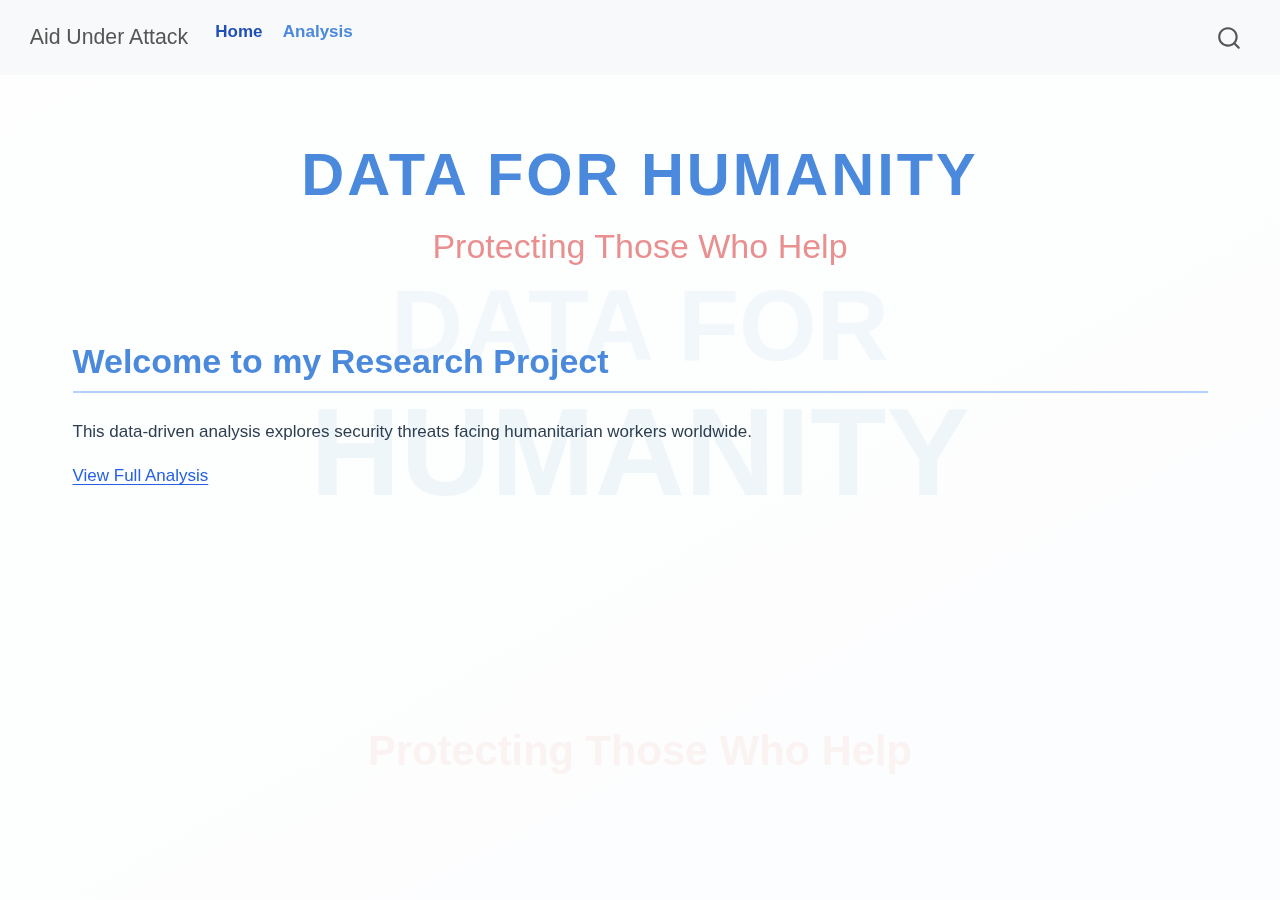
<file: docs/index.html>
<!DOCTYPE html>
<html xmlns="http://www.w3.org/1999/xhtml" lang="en" xml:lang="en"><head>

<meta charset="utf-8">
<meta name="generator" content="quarto-1.5.55">

<meta name="viewport" content="width=device-width, initial-scale=1.0, user-scalable=yes">


<title>DATA FOR HUMANITY – Aid Under Attack</title>
<style>
code{white-space: pre-wrap;}
span.smallcaps{font-variant: small-caps;}
div.columns{display: flex; gap: min(4vw, 1.5em);}
div.column{flex: auto; overflow-x: auto;}
div.hanging-indent{margin-left: 1.5em; text-indent: -1.5em;}
ul.task-list{list-style: none;}
ul.task-list li input[type="checkbox"] {
  width: 0.8em;
  margin: 0 0.8em 0.2em -1em; /* quarto-specific, see https://github.com/quarto-dev/quarto-cli/issues/4556 */ 
  vertical-align: middle;
}
</style>


<script src="site_libs/quarto-nav/quarto-nav.js"></script>
<script src="site_libs/quarto-nav/headroom.min.js"></script>
<script src="site_libs/clipboard/clipboard.min.js"></script>
<script src="site_libs/quarto-search/autocomplete.umd.js"></script>
<script src="site_libs/quarto-search/fuse.min.js"></script>
<script src="site_libs/quarto-search/quarto-search.js"></script>
<meta name="quarto:offset" content="./">
<script src="site_libs/quarto-html/quarto.js"></script>
<script src="site_libs/quarto-html/popper.min.js"></script>
<script src="site_libs/quarto-html/tippy.umd.min.js"></script>
<script src="site_libs/quarto-html/anchor.min.js"></script>
<link href="site_libs/quarto-html/tippy.css" rel="stylesheet">
<link href="site_libs/quarto-html/quarto-syntax-highlighting.css" rel="stylesheet" id="quarto-text-highlighting-styles">
<script src="site_libs/bootstrap/bootstrap.min.js"></script>
<link href="site_libs/bootstrap/bootstrap-icons.css" rel="stylesheet">
<link href="site_libs/bootstrap/bootstrap.min.css" rel="stylesheet" id="quarto-bootstrap" data-mode="light">
<script id="quarto-search-options" type="application/json">{
  "location": "navbar",
  "copy-button": false,
  "collapse-after": 3,
  "panel-placement": "end",
  "type": "overlay",
  "limit": 50,
  "keyboard-shortcut": [
    "f",
    "/",
    "s"
  ],
  "show-item-context": false,
  "language": {
    "search-no-results-text": "No results",
    "search-matching-documents-text": "matching documents",
    "search-copy-link-title": "Copy link to search",
    "search-hide-matches-text": "Hide additional matches",
    "search-more-match-text": "more match in this document",
    "search-more-matches-text": "more matches in this document",
    "search-clear-button-title": "Clear",
    "search-text-placeholder": "",
    "search-detached-cancel-button-title": "Cancel",
    "search-submit-button-title": "Submit",
    "search-label": "Search"
  }
}</script>


<link rel="stylesheet" href="styles.css">
</head>

<body class="nav-fixed">

<div id="quarto-search-results"></div>
  <header id="quarto-header" class="headroom fixed-top">
    <nav class="navbar navbar-expand-lg " data-bs-theme="dark">
      <div class="navbar-container container-fluid">
      <div class="navbar-brand-container mx-auto">
    <a class="navbar-brand" href="./index.html">
    <span class="navbar-title">Aid Under Attack</span>
    </a>
  </div>
            <div id="quarto-search" class="" title="Search"></div>
          <button class="navbar-toggler" type="button" data-bs-toggle="collapse" data-bs-target="#navbarCollapse" aria-controls="navbarCollapse" role="menu" aria-expanded="false" aria-label="Toggle navigation" onclick="if (window.quartoToggleHeadroom) { window.quartoToggleHeadroom(); }">
  <span class="navbar-toggler-icon"></span>
</button>
          <div class="collapse navbar-collapse" id="navbarCollapse">
            <ul class="navbar-nav navbar-nav-scroll me-auto">
  <li class="nav-item">
    <a class="nav-link active" href="./index.html" aria-current="page"> 
<span class="menu-text">Home</span></a>
  </li>  
  <li class="nav-item">
    <a class="nav-link" href="./project_up.html"> 
<span class="menu-text">Analysis</span></a>
  </li>  
</ul>
          </div> <!-- /navcollapse -->
            <div class="quarto-navbar-tools">
</div>
      </div> <!-- /container-fluid -->
    </nav>
</header>
<!-- content -->
<div id="quarto-content" class="quarto-container page-columns page-rows-contents page-layout-full page-navbar">
<!-- sidebar -->
<!-- margin-sidebar -->
    
<!-- main -->
<main class="content column-page" id="quarto-document-content">

<header id="title-block-header" class="quarto-title-block default">
<div class="quarto-title">
<h1 class="title">DATA FOR HUMANITY</h1>
<p class="subtitle lead">Protecting Those Who Help</p>
</div>



<div class="quarto-title-meta column-page">

    
  
    
  </div>
  


</header>


<section id="welcome-to-my-research-project" class="level2">
<h2 class="anchored" data-anchor-id="welcome-to-my-research-project">Welcome to my Research Project</h2>
<p>This data-driven analysis explores security threats facing humanitarian workers worldwide.</p>
<p><a href="project_up.html">View Full Analysis</a></p>


</section>

</main> <!-- /main -->
<script id="quarto-html-after-body" type="application/javascript">
window.document.addEventListener("DOMContentLoaded", function (event) {
  const toggleBodyColorMode = (bsSheetEl) => {
    const mode = bsSheetEl.getAttribute("data-mode");
    const bodyEl = window.document.querySelector("body");
    if (mode === "dark") {
      bodyEl.classList.add("quarto-dark");
      bodyEl.classList.remove("quarto-light");
    } else {
      bodyEl.classList.add("quarto-light");
      bodyEl.classList.remove("quarto-dark");
    }
  }
  const toggleBodyColorPrimary = () => {
    const bsSheetEl = window.document.querySelector("link#quarto-bootstrap");
    if (bsSheetEl) {
      toggleBodyColorMode(bsSheetEl);
    }
  }
  toggleBodyColorPrimary();  
  const icon = "";
  const anchorJS = new window.AnchorJS();
  anchorJS.options = {
    placement: 'right',
    icon: icon
  };
  anchorJS.add('.anchored');
  const isCodeAnnotation = (el) => {
    for (const clz of el.classList) {
      if (clz.startsWith('code-annotation-')) {                     
        return true;
      }
    }
    return false;
  }
  const onCopySuccess = function(e) {
    // button target
    const button = e.trigger;
    // don't keep focus
    button.blur();
    // flash "checked"
    button.classList.add('code-copy-button-checked');
    var currentTitle = button.getAttribute("title");
    button.setAttribute("title", "Copied!");
    let tooltip;
    if (window.bootstrap) {
      button.setAttribute("data-bs-toggle", "tooltip");
      button.setAttribute("data-bs-placement", "left");
      button.setAttribute("data-bs-title", "Copied!");
      tooltip = new bootstrap.Tooltip(button, 
        { trigger: "manual", 
          customClass: "code-copy-button-tooltip",
          offset: [0, -8]});
      tooltip.show();    
    }
    setTimeout(function() {
      if (tooltip) {
        tooltip.hide();
        button.removeAttribute("data-bs-title");
        button.removeAttribute("data-bs-toggle");
        button.removeAttribute("data-bs-placement");
      }
      button.setAttribute("title", currentTitle);
      button.classList.remove('code-copy-button-checked');
    }, 1000);
    // clear code selection
    e.clearSelection();
  }
  const getTextToCopy = function(trigger) {
      const codeEl = trigger.previousElementSibling.cloneNode(true);
      for (const childEl of codeEl.children) {
        if (isCodeAnnotation(childEl)) {
          childEl.remove();
        }
      }
      return codeEl.innerText;
  }
  const clipboard = new window.ClipboardJS('.code-copy-button:not([data-in-quarto-modal])', {
    text: getTextToCopy
  });
  clipboard.on('success', onCopySuccess);
  if (window.document.getElementById('quarto-embedded-source-code-modal')) {
    // For code content inside modals, clipBoardJS needs to be initialized with a container option
    // TODO: Check when it could be a function (https://github.com/zenorocha/clipboard.js/issues/860)
    const clipboardModal = new window.ClipboardJS('.code-copy-button[data-in-quarto-modal]', {
      text: getTextToCopy,
      container: window.document.getElementById('quarto-embedded-source-code-modal')
    });
    clipboardModal.on('success', onCopySuccess);
  }
    var localhostRegex = new RegExp(/^(?:http|https):\/\/localhost\:?[0-9]*\//);
    var mailtoRegex = new RegExp(/^mailto:/);
      var filterRegex = new RegExp('/' + window.location.host + '/');
    var isInternal = (href) => {
        return filterRegex.test(href) || localhostRegex.test(href) || mailtoRegex.test(href);
    }
    // Inspect non-navigation links and adorn them if external
 	var links = window.document.querySelectorAll('a[href]:not(.nav-link):not(.navbar-brand):not(.toc-action):not(.sidebar-link):not(.sidebar-item-toggle):not(.pagination-link):not(.no-external):not([aria-hidden]):not(.dropdown-item):not(.quarto-navigation-tool):not(.about-link)');
    for (var i=0; i<links.length; i++) {
      const link = links[i];
      if (!isInternal(link.href)) {
        // undo the damage that might have been done by quarto-nav.js in the case of
        // links that we want to consider external
        if (link.dataset.originalHref !== undefined) {
          link.href = link.dataset.originalHref;
        }
      }
    }
  function tippyHover(el, contentFn, onTriggerFn, onUntriggerFn) {
    const config = {
      allowHTML: true,
      maxWidth: 500,
      delay: 100,
      arrow: false,
      appendTo: function(el) {
          return el.parentElement;
      },
      interactive: true,
      interactiveBorder: 10,
      theme: 'quarto',
      placement: 'bottom-start',
    };
    if (contentFn) {
      config.content = contentFn;
    }
    if (onTriggerFn) {
      config.onTrigger = onTriggerFn;
    }
    if (onUntriggerFn) {
      config.onUntrigger = onUntriggerFn;
    }
    window.tippy(el, config); 
  }
  const noterefs = window.document.querySelectorAll('a[role="doc-noteref"]');
  for (var i=0; i<noterefs.length; i++) {
    const ref = noterefs[i];
    tippyHover(ref, function() {
      // use id or data attribute instead here
      let href = ref.getAttribute('data-footnote-href') || ref.getAttribute('href');
      try { href = new URL(href).hash; } catch {}
      const id = href.replace(/^#\/?/, "");
      const note = window.document.getElementById(id);
      if (note) {
        return note.innerHTML;
      } else {
        return "";
      }
    });
  }
  const xrefs = window.document.querySelectorAll('a.quarto-xref');
  const processXRef = (id, note) => {
    // Strip column container classes
    const stripColumnClz = (el) => {
      el.classList.remove("page-full", "page-columns");
      if (el.children) {
        for (const child of el.children) {
          stripColumnClz(child);
        }
      }
    }
    stripColumnClz(note)
    if (id === null || id.startsWith('sec-')) {
      // Special case sections, only their first couple elements
      const container = document.createElement("div");
      if (note.children && note.children.length > 2) {
        container.appendChild(note.children[0].cloneNode(true));
        for (let i = 1; i < note.children.length; i++) {
          const child = note.children[i];
          if (child.tagName === "P" && child.innerText === "") {
            continue;
          } else {
            container.appendChild(child.cloneNode(true));
            break;
          }
        }
        if (window.Quarto?.typesetMath) {
          window.Quarto.typesetMath(container);
        }
        return container.innerHTML
      } else {
        if (window.Quarto?.typesetMath) {
          window.Quarto.typesetMath(note);
        }
        return note.innerHTML;
      }
    } else {
      // Remove any anchor links if they are present
      const anchorLink = note.querySelector('a.anchorjs-link');
      if (anchorLink) {
        anchorLink.remove();
      }
      if (window.Quarto?.typesetMath) {
        window.Quarto.typesetMath(note);
      }
      // TODO in 1.5, we should make sure this works without a callout special case
      if (note.classList.contains("callout")) {
        return note.outerHTML;
      } else {
        return note.innerHTML;
      }
    }
  }
  for (var i=0; i<xrefs.length; i++) {
    const xref = xrefs[i];
    tippyHover(xref, undefined, function(instance) {
      instance.disable();
      let url = xref.getAttribute('href');
      let hash = undefined; 
      if (url.startsWith('#')) {
        hash = url;
      } else {
        try { hash = new URL(url).hash; } catch {}
      }
      if (hash) {
        const id = hash.replace(/^#\/?/, "");
        const note = window.document.getElementById(id);
        if (note !== null) {
          try {
            const html = processXRef(id, note.cloneNode(true));
            instance.setContent(html);
          } finally {
            instance.enable();
            instance.show();
          }
        } else {
          // See if we can fetch this
          fetch(url.split('#')[0])
          .then(res => res.text())
          .then(html => {
            const parser = new DOMParser();
            const htmlDoc = parser.parseFromString(html, "text/html");
            const note = htmlDoc.getElementById(id);
            if (note !== null) {
              const html = processXRef(id, note);
              instance.setContent(html);
            } 
          }).finally(() => {
            instance.enable();
            instance.show();
          });
        }
      } else {
        // See if we can fetch a full url (with no hash to target)
        // This is a special case and we should probably do some content thinning / targeting
        fetch(url)
        .then(res => res.text())
        .then(html => {
          const parser = new DOMParser();
          const htmlDoc = parser.parseFromString(html, "text/html");
          const note = htmlDoc.querySelector('main.content');
          if (note !== null) {
            // This should only happen for chapter cross references
            // (since there is no id in the URL)
            // remove the first header
            if (note.children.length > 0 && note.children[0].tagName === "HEADER") {
              note.children[0].remove();
            }
            const html = processXRef(null, note);
            instance.setContent(html);
          } 
        }).finally(() => {
          instance.enable();
          instance.show();
        });
      }
    }, function(instance) {
    });
  }
      let selectedAnnoteEl;
      const selectorForAnnotation = ( cell, annotation) => {
        let cellAttr = 'data-code-cell="' + cell + '"';
        let lineAttr = 'data-code-annotation="' +  annotation + '"';
        const selector = 'span[' + cellAttr + '][' + lineAttr + ']';
        return selector;
      }
      const selectCodeLines = (annoteEl) => {
        const doc = window.document;
        const targetCell = annoteEl.getAttribute("data-target-cell");
        const targetAnnotation = annoteEl.getAttribute("data-target-annotation");
        const annoteSpan = window.document.querySelector(selectorForAnnotation(targetCell, targetAnnotation));
        const lines = annoteSpan.getAttribute("data-code-lines").split(",");
        const lineIds = lines.map((line) => {
          return targetCell + "-" + line;
        })
        let top = null;
        let height = null;
        let parent = null;
        if (lineIds.length > 0) {
            //compute the position of the single el (top and bottom and make a div)
            const el = window.document.getElementById(lineIds[0]);
            top = el.offsetTop;
            height = el.offsetHeight;
            parent = el.parentElement.parentElement;
          if (lineIds.length > 1) {
            const lastEl = window.document.getElementById(lineIds[lineIds.length - 1]);
            const bottom = lastEl.offsetTop + lastEl.offsetHeight;
            height = bottom - top;
          }
          if (top !== null && height !== null && parent !== null) {
            // cook up a div (if necessary) and position it 
            let div = window.document.getElementById("code-annotation-line-highlight");
            if (div === null) {
              div = window.document.createElement("div");
              div.setAttribute("id", "code-annotation-line-highlight");
              div.style.position = 'absolute';
              parent.appendChild(div);
            }
            div.style.top = top - 2 + "px";
            div.style.height = height + 4 + "px";
            div.style.left = 0;
            let gutterDiv = window.document.getElementById("code-annotation-line-highlight-gutter");
            if (gutterDiv === null) {
              gutterDiv = window.document.createElement("div");
              gutterDiv.setAttribute("id", "code-annotation-line-highlight-gutter");
              gutterDiv.style.position = 'absolute';
              const codeCell = window.document.getElementById(targetCell);
              const gutter = codeCell.querySelector('.code-annotation-gutter');
              gutter.appendChild(gutterDiv);
            }
            gutterDiv.style.top = top - 2 + "px";
            gutterDiv.style.height = height + 4 + "px";
          }
          selectedAnnoteEl = annoteEl;
        }
      };
      const unselectCodeLines = () => {
        const elementsIds = ["code-annotation-line-highlight", "code-annotation-line-highlight-gutter"];
        elementsIds.forEach((elId) => {
          const div = window.document.getElementById(elId);
          if (div) {
            div.remove();
          }
        });
        selectedAnnoteEl = undefined;
      };
        // Handle positioning of the toggle
    window.addEventListener(
      "resize",
      throttle(() => {
        elRect = undefined;
        if (selectedAnnoteEl) {
          selectCodeLines(selectedAnnoteEl);
        }
      }, 10)
    );
    function throttle(fn, ms) {
    let throttle = false;
    let timer;
      return (...args) => {
        if(!throttle) { // first call gets through
            fn.apply(this, args);
            throttle = true;
        } else { // all the others get throttled
            if(timer) clearTimeout(timer); // cancel #2
            timer = setTimeout(() => {
              fn.apply(this, args);
              timer = throttle = false;
            }, ms);
        }
      };
    }
      // Attach click handler to the DT
      const annoteDls = window.document.querySelectorAll('dt[data-target-cell]');
      for (const annoteDlNode of annoteDls) {
        annoteDlNode.addEventListener('click', (event) => {
          const clickedEl = event.target;
          if (clickedEl !== selectedAnnoteEl) {
            unselectCodeLines();
            const activeEl = window.document.querySelector('dt[data-target-cell].code-annotation-active');
            if (activeEl) {
              activeEl.classList.remove('code-annotation-active');
            }
            selectCodeLines(clickedEl);
            clickedEl.classList.add('code-annotation-active');
          } else {
            // Unselect the line
            unselectCodeLines();
            clickedEl.classList.remove('code-annotation-active');
          }
        });
      }
  const findCites = (el) => {
    const parentEl = el.parentElement;
    if (parentEl) {
      const cites = parentEl.dataset.cites;
      if (cites) {
        return {
          el,
          cites: cites.split(' ')
        };
      } else {
        return findCites(el.parentElement)
      }
    } else {
      return undefined;
    }
  };
  var bibliorefs = window.document.querySelectorAll('a[role="doc-biblioref"]');
  for (var i=0; i<bibliorefs.length; i++) {
    const ref = bibliorefs[i];
    const citeInfo = findCites(ref);
    if (citeInfo) {
      tippyHover(citeInfo.el, function() {
        var popup = window.document.createElement('div');
        citeInfo.cites.forEach(function(cite) {
          var citeDiv = window.document.createElement('div');
          citeDiv.classList.add('hanging-indent');
          citeDiv.classList.add('csl-entry');
          var biblioDiv = window.document.getElementById('ref-' + cite);
          if (biblioDiv) {
            citeDiv.innerHTML = biblioDiv.innerHTML;
          }
          popup.appendChild(citeDiv);
        });
        return popup.innerHTML;
      });
    }
  }
});
</script>
</div> <!-- /content -->




</body></html>
</file>
<file: docs/site_libs/quarto-html/tippy.css>
.tippy-box[data-animation=fade][data-state=hidden]{opacity:0}[data-tippy-root]{max-width:calc(100vw - 10px)}.tippy-box{position:relative;background-color:#333;color:#fff;border-radius:4px;font-size:14px;line-height:1.4;white-space:normal;outline:0;transition-property:transform,visibility,opacity}.tippy-box[data-placement^=top]>.tippy-arrow{bottom:0}.tippy-box[data-placement^=top]>.tippy-arrow:before{bottom:-7px;left:0;border-width:8px 8px 0;border-top-color:initial;transform-origin:center top}.tippy-box[data-placement^=bottom]>.tippy-arrow{top:0}.tippy-box[data-placement^=bottom]>.tippy-arrow:before{top:-7px;left:0;border-width:0 8px 8px;border-bottom-color:initial;transform-origin:center bottom}.tippy-box[data-placement^=left]>.tippy-arrow{right:0}.tippy-box[data-placement^=left]>.tippy-arrow:before{border-width:8px 0 8px 8px;border-left-color:initial;right:-7px;transform-origin:center left}.tippy-box[data-placement^=right]>.tippy-arrow{left:0}.tippy-box[data-placement^=right]>.tippy-arrow:before{left:-7px;border-width:8px 8px 8px 0;border-right-color:initial;transform-origin:center right}.tippy-box[data-inertia][data-state=visible]{transition-timing-function:cubic-bezier(.54,1.5,.38,1.11)}.tippy-arrow{width:16px;height:16px;color:#333}.tippy-arrow:before{content:"";position:absolute;border-color:transparent;border-style:solid}.tippy-content{position:relative;padding:5px 9px;z-index:1}
</file>
<file: docs/site_libs/quarto-html/quarto-syntax-highlighting.css>
/* quarto syntax highlight colors */
:root {
  --quarto-hl-ot-color: #003B4F;
  --quarto-hl-at-color: #657422;
  --quarto-hl-ss-color: #20794D;
  --quarto-hl-an-color: #5E5E5E;
  --quarto-hl-fu-color: #4758AB;
  --quarto-hl-st-color: #20794D;
  --quarto-hl-cf-color: #003B4F;
  --quarto-hl-op-color: #5E5E5E;
  --quarto-hl-er-color: #AD0000;
  --quarto-hl-bn-color: #AD0000;
  --quarto-hl-al-color: #AD0000;
  --quarto-hl-va-color: #111111;
  --quarto-hl-bu-color: inherit;
  --quarto-hl-ex-color: inherit;
  --quarto-hl-pp-color: #AD0000;
  --quarto-hl-in-color: #5E5E5E;
  --quarto-hl-vs-color: #20794D;
  --quarto-hl-wa-color: #5E5E5E;
  --quarto-hl-do-color: #5E5E5E;
  --quarto-hl-im-color: #00769E;
  --quarto-hl-ch-color: #20794D;
  --quarto-hl-dt-color: #AD0000;
  --quarto-hl-fl-color: #AD0000;
  --quarto-hl-co-color: #5E5E5E;
  --quarto-hl-cv-color: #5E5E5E;
  --quarto-hl-cn-color: #8f5902;
  --quarto-hl-sc-color: #5E5E5E;
  --quarto-hl-dv-color: #AD0000;
  --quarto-hl-kw-color: #003B4F;
}

/* other quarto variables */
:root {
  --quarto-font-monospace: SFMono-Regular, Menlo, Monaco, Consolas, "Liberation Mono", "Courier New", monospace;
}

pre > code.sourceCode > span {
  color: #003B4F;
}

code span {
  color: #003B4F;
}

code.sourceCode > span {
  color: #003B4F;
}

div.sourceCode,
div.sourceCode pre.sourceCode {
  color: #003B4F;
}

code span.ot {
  color: #003B4F;
  font-style: inherit;
}

code span.at {
  color: #657422;
  font-style: inherit;
}

code span.ss {
  color: #20794D;
  font-style: inherit;
}

code span.an {
  color: #5E5E5E;
  font-style: inherit;
}

code span.fu {
  color: #4758AB;
  font-style: inherit;
}

code span.st {
  color: #20794D;
  font-style: inherit;
}

code span.cf {
  color: #003B4F;
  font-weight: bold;
  font-style: inherit;
}

code span.op {
  color: #5E5E5E;
  font-style: inherit;
}

code span.er {
  color: #AD0000;
  font-style: inherit;
}

code span.bn {
  color: #AD0000;
  font-style: inherit;
}

code span.al {
  color: #AD0000;
  font-style: inherit;
}

code span.va {
  color: #111111;
  font-style: inherit;
}

code span.bu {
  font-style: inherit;
}

code span.ex {
  font-style: inherit;
}

code span.pp {
  color: #AD0000;
  font-style: inherit;
}

code span.in {
  color: #5E5E5E;
  font-style: inherit;
}

code span.vs {
  color: #20794D;
  font-style: inherit;
}

code span.wa {
  color: #5E5E5E;
  font-style: italic;
}

code span.do {
  color: #5E5E5E;
  font-style: italic;
}

code span.im {
  color: #00769E;
  font-style: inherit;
}

code span.ch {
  color: #20794D;
  font-style: inherit;
}

code span.dt {
  color: #AD0000;
  font-style: inherit;
}

code span.fl {
  color: #AD0000;
  font-style: inherit;
}

code span.co {
  color: #5E5E5E;
  font-style: inherit;
}

code span.cv {
  color: #5E5E5E;
  font-style: italic;
}

code span.cn {
  color: #8f5902;
  font-style: inherit;
}

code span.sc {
  color: #5E5E5E;
  font-style: inherit;
}

code span.dv {
  color: #AD0000;
  font-style: inherit;
}

code span.kw {
  color: #003B4F;
  font-weight: bold;
  font-style: inherit;
}

.prevent-inlining {
  content: "</";
}

/*# sourceMappingURL=debc5d5d77c3f9108843748ff7464032.css.map */
</file>
<file: docs/styles.css>
/*-- scss:defaults --*/
:root {
    --primary-color: #4a89dc;
    --secondary-color: #e57373; 
    --light-blue: #b3d1ff; 
    --neutral-color: #f5f7fa;
    --text-color: #2c3e50; 
    --accent-color: #f9a825; 
    --heading-font: 'Montserrat', sans-serif;
    --body-font: 'Open Sans', sans-serif;
}

/*-- scss:rules --*/
/* Global Styling */
body {
    font-family: var(--body-font);
    color: var(--text-color);
    line-height: 1.6;
    background-image: url('humanitarian-background.svg');
    background-size: cover;
    background-attachment: fixed;
    background-position: center;
    margin: 0;
    padding: 0;
}

/* Background Overlay for Readability */
body::before {
    content: "";
    position: fixed;
    top: 0;
    left: 0;
    width: 100%;
    height: 100%;
    background-color: rgba(255, 255, 255, 0.85);
    z-index: -1;
}

/* Title Styling */
.quarto-title-block .quarto-title {
    margin-top: 2rem;
    margin-bottom: 3rem;
}

h1.title {
    font-family: var(--heading-font);
    font-weight: 800;
    font-size: 3.5rem;
    color: var(--primary-color);
    text-align: center;
    text-transform: uppercase;
    letter-spacing: 0.05em;
    margin-bottom: 0.5rem;
}

.subtitle {
    font-family: var(--heading-font);
    font-size: 2rem;
    color: var(--secondary-color);
    text-align: center;
    font-weight: 400;
    margin-top: 0;
    opacity: 0.8;
}

/* Headings */
h2 {
    font-family: var(--heading-font);
    color: var(--primary-color);
    font-weight: 700;
    font-size: 2rem;
    margin-top: 3rem;
    margin-bottom: 1.5rem;
    padding-bottom: 0.5rem;
    border-bottom: 2px solid var(--light-blue);
}

h3 {
    font-family: var(--heading-font);
    color: var(--secondary-color);
    font-weight: 600;
    font-size: 1.5rem;
    margin-top: 2rem;
    margin-bottom: 1rem;
}

/* Blockquotes */
blockquote {
    border-left: 4px solid var(--primary-color);
    background-color: rgba(179, 209, 255, 0.2);
    padding: 1rem 1.5rem;
    margin: 2rem 0;
    border-radius: 0 4px 4px 0;
    font-style: italic;
}

blockquote p {
    margin: 0.5rem 0;
    font-size: 1.1rem;
}

/* Data Visualization and Figures */
.cell-output-display {
    margin: 2rem auto;
    background-color: white;
    border-radius: 8px;
    box-shadow: 0 4px 12px rgba(0, 0, 0, 0.1);
    padding: 1rem;
    overflow: hidden;
}

.quarto-figure {
    text-align: center;
}

.quarto-figure-caption {
    font-size: 0.9rem;
    font-style: italic;
    color: #666;
    margin-top: 0.75rem;
}

/* Lists */
ol, ul {
    padding-left: 1.5rem;
}

li {
    margin-bottom: 0.75rem;
}

/* Emphasis */
strong {
    color: var(--primary-color);
    font-weight: 700;
}

/* Tables */
table {
    width: 100%;
    border-collapse: collapse;
    margin: 2rem 0;
    background-color: white;
    box-shadow: 0 2px 8px rgba(0, 0, 0, 0.1);
}

th {
    background-color: var(--primary-color);
    color: white;
    font-weight: 600;
    text-align: left;
    padding: 0.75rem 1rem;
}

td {
    padding: 0.75rem 1rem;
    border-bottom: 1px solid #eee;
}

tr:nth-child(even) {
    background-color: rgba(179, 209, 255, 0.1);
}

tr:hover {
    background-color: rgba(179, 209, 255, 0.2);
}

/* Responsive Design */
@media (max-width: 768px) {
    h1.title {
        font-size: 2.5rem;
    }
    
    .subtitle {
        font-size: 1.5rem;
    }
    
    h2 {
        font-size: 1.75rem;
    }
    
    h3 {
        font-size: 1.25rem;
    }
    
    .cell-output-display {
        padding: 0.5rem;
        margin: 1.5rem auto;
    }
}

/* Layout */
.page-columns {
    display: grid;
    grid-template-columns: minmax(0, 1fr) 200px;
    gap: 2rem;
}

.column-page-left {
    max-width: 900px;
    margin: 0 auto;
    padding: 0 1rem;
}

@media (max-width: 1000px) {
    .page-columns {
        grid-template-columns: 1fr;
    }
}

/* Navigation */
.nav-link {
    color: var(--primary-color);
    font-weight: 600;
}

.nav-link:hover {
    color: var(--secondary-color);
}

/* Additional Highlights */
.data-highlight {
    background-color: rgba(74, 137, 220, 0.1);
    border-left: 4px solid var(--primary-color);
    padding: 1rem;
    margin: 1.5rem 0;
    border-radius: 0 4px 4px 0;
}

/* Code Folding */
.code-fold-btn {
    background-color: var(--neutral-color);
    border: 1px solid #ddd;
    color: var(--text-color);
    transition: background-color 0.3s;
}

.code-fold-btn:hover {
    background-color: var(--light-blue);
}
</file>
